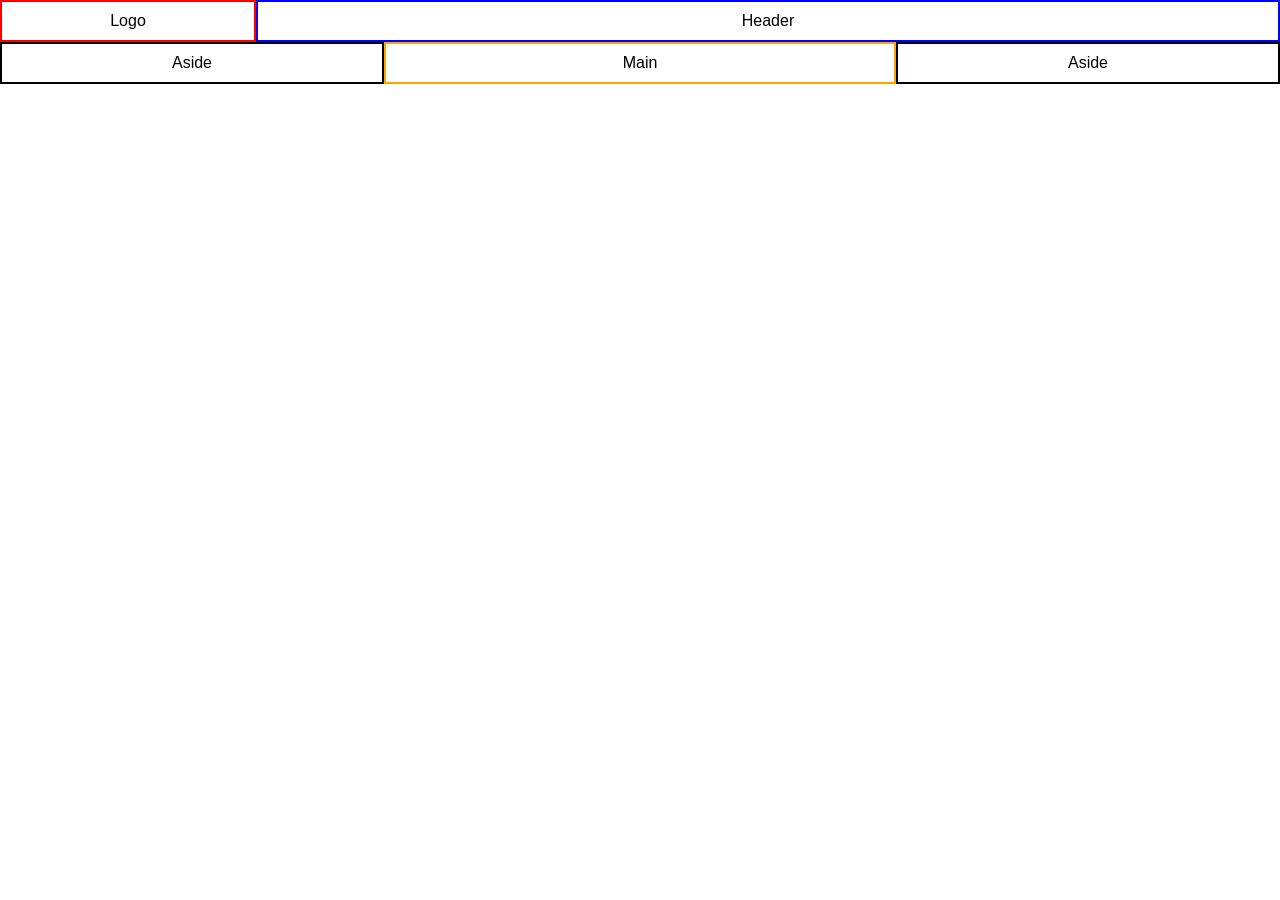
<file: index.html>
<!DOCTYPE html>
<html lang="en">
  <head>
    <meta charset="UTF-8" />
    <meta name="viewport" content="width=device-width, initial-scale=1.0" />
    <title>Flexbox Layout</title>
    <style>
      body {
        margin: 0;
        font-family: Arial, sans-serif;
      }
      .container {
        display: flex;
        flex-wrap: wrap;
        text-align: center;
      }
      .logo {
        flex: 0 0 20%;
        border: 2px solid red;
        text-align: center;
        padding: 10px;
        box-sizing: border-box;
      }
      .header {
        flex-basis: 80%;
        flex-grow: 0;
        flex-shrink: 0;
        border: 2px solid blue;
        text-align: center;
        padding: 10px;
        box-sizing: border-box;
      }
      .aside {
        flex-basis: 30%;
        flex-grow: 0;
        flex-shrink: 0;
        border: 2px solid black;
        text-align: center;
        padding: 10px;
        box-sizing: border-box;
      }
      .main {
        flex-basis: 40%;
        flex-grow: 0;
        flex-shrink: 0;
        border: 2px solid orange;
        text-align: center;
        padding: 10px;
        box-sizing: border-box;
      }
    </style>
  </head>

  <body>
    <div class="container">
      <div class="logo">Logo</div>
      <div class="header">Header</div>
      <div class="aside">Aside</div>
      <div class="main">Main</div>
      <div class="aside">Aside</div>
    </div>
  </body>
</html>
</file>
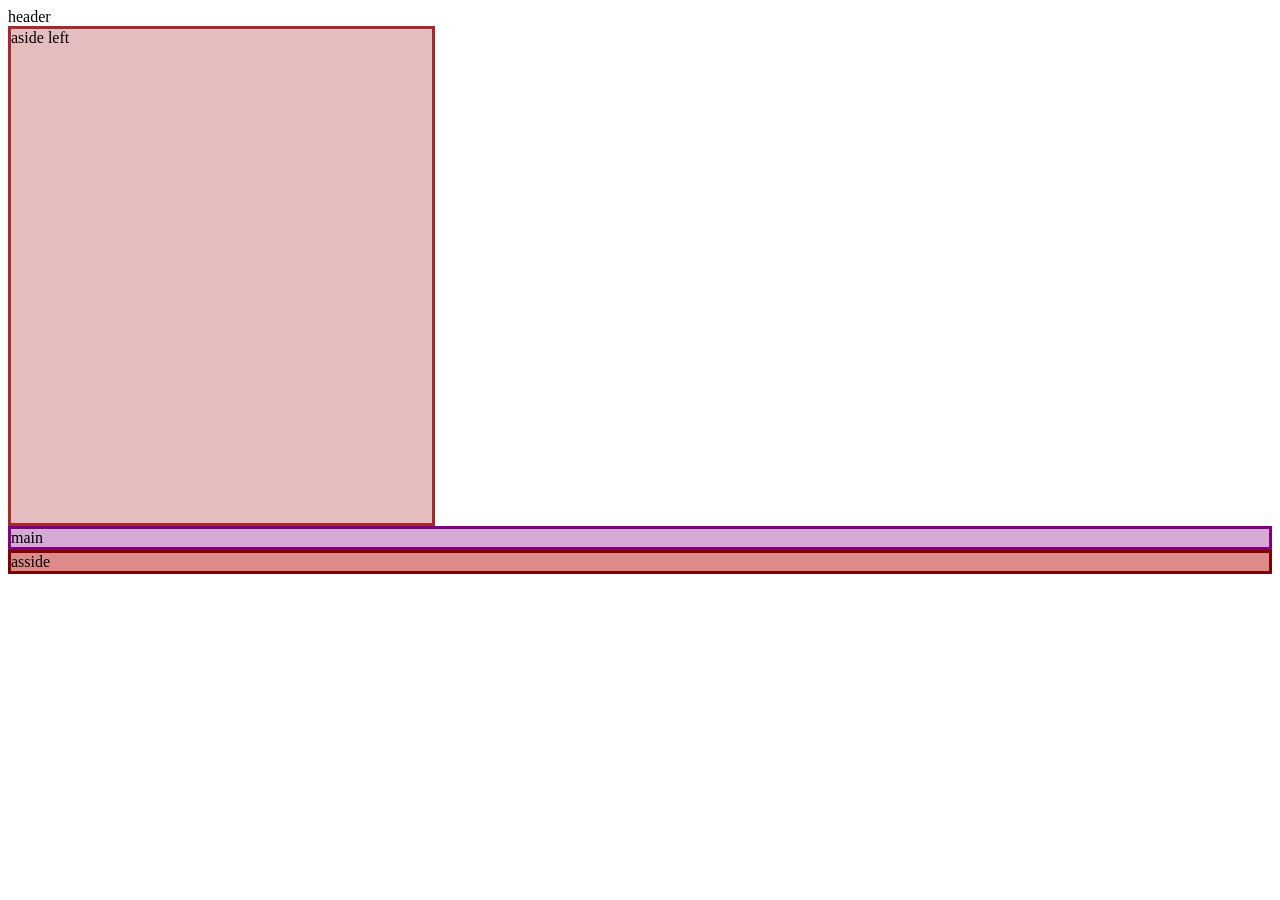
<file: INDEX2.html>
<!DOCTYPE html>
<html lang="en">
  <head>
    <link rel="stylesheet" href="styleFlex.css" />
    <title>coppry 2</title>
  </head>
  <body>
    <header>header</header>

    <div class="container1">
      <aside class="Aside1">aside left</aside>
      <div class="subConteiner">
        <main>main</main>
        <aside class="aside2">asside</aside>
      </div>
    </div>
  </body>
</html>
</file>
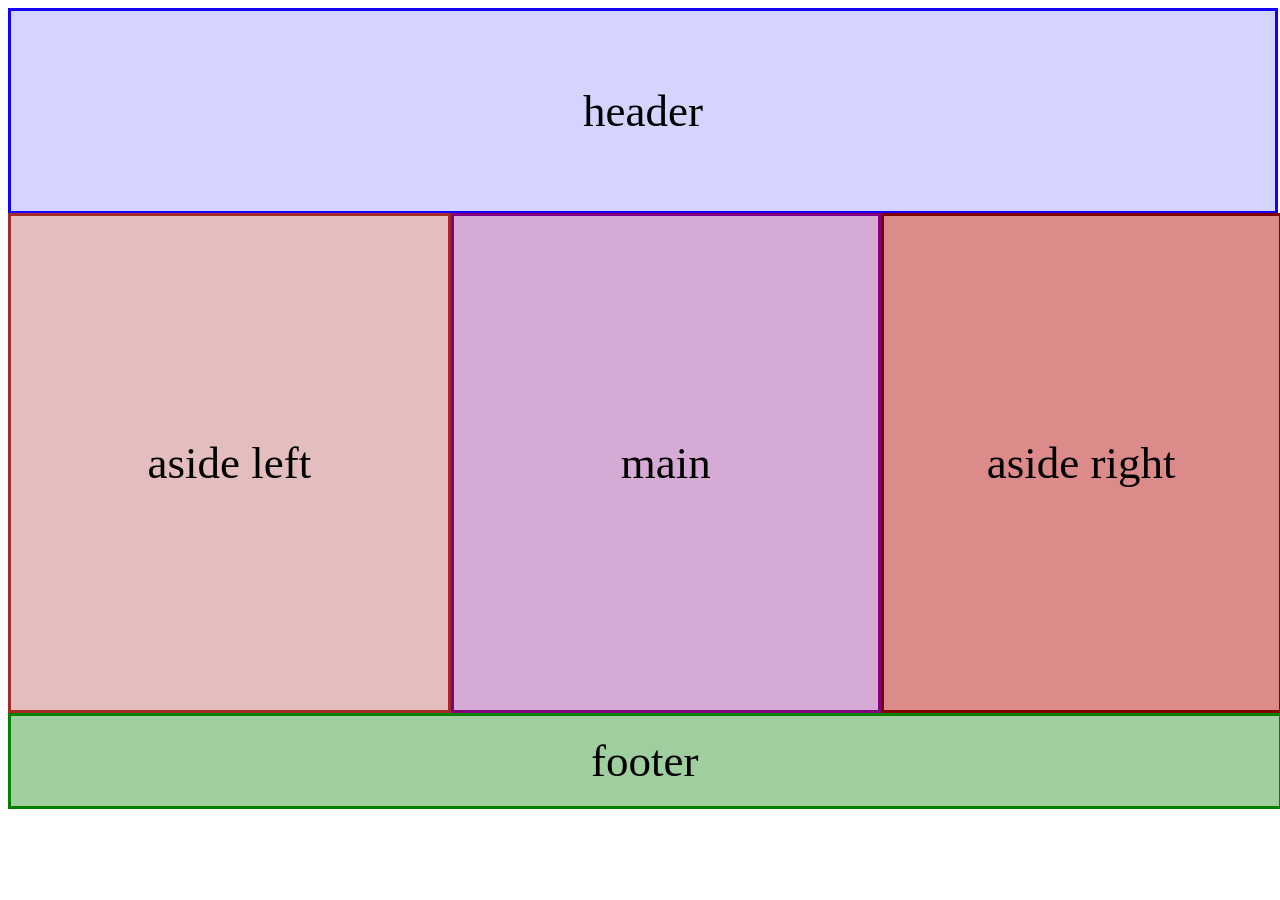
<file: part2.html>
<!DOCTYPE html>
<html lang="en">
  <head>
    <link rel="stylesheet" href="styleFlex.css" />
    <title>coppry 2</title>
  </head>
  <body>
    <header class="header centerPInDiv"><p>header</p></header>
    <div class="subContainer">
      <aside class="Aside1 centerPInDiv"><p>aside left</p></aside>
      <main class="centerPInDiv"><p>main</p></main>
      <aside class="aside2 centerPInDiv"><p>aside right</p></aside>
      <footer class="centerPInDiv"><p>footer</p></footer>
    </div>
  </body>
</html>
</file>
<file: styleFlex.css>
.header {
  position: relative;
  height: 200px;
  width: 100%;
  
  border: 3px solid rgb(21, 0, 255);
  background-color: rgba(0, 0, 255, 0.17);
}
.centerPInDiv {
  display: flex;
  justify-content: center;
  align-items: center;
}
p {
  font-size: 5vh;
}

.subContainer {
  display: flex;
  flex: 1;
  flex-wrap: wrap;
  width: 99.5%;
  position: absolute;
  top: 213px;
  bottom: 300px;
  height: 500px;
}
.Aside1 {
  border: 3px solid brown;
  background-color: rgba(165, 42, 42, 0.303);
  flex: 1;
  width: 33.3%;
  height: 494px;
}
main {
  display: flex;
  flex-shrink: 1;
  flex-basis: 33.3%;
  border: 3px solid purple;
  background-color: rgba(128, 0, 128, 0.332);
}
.aside2 {
  display: flex;
  flex-shrink: 1;
  flex-basis: 31%;
  border: 3px solid rgb(128, 0, 0);
  background-color: rgba(188, 22, 22, 0.501);
}
footer {
  display: flex;
  flex-basis: 100%;
  height: 90px;
  border: 3px solid green;
  background-color: rgba(0, 128, 0, 0.377);
}
</file>
